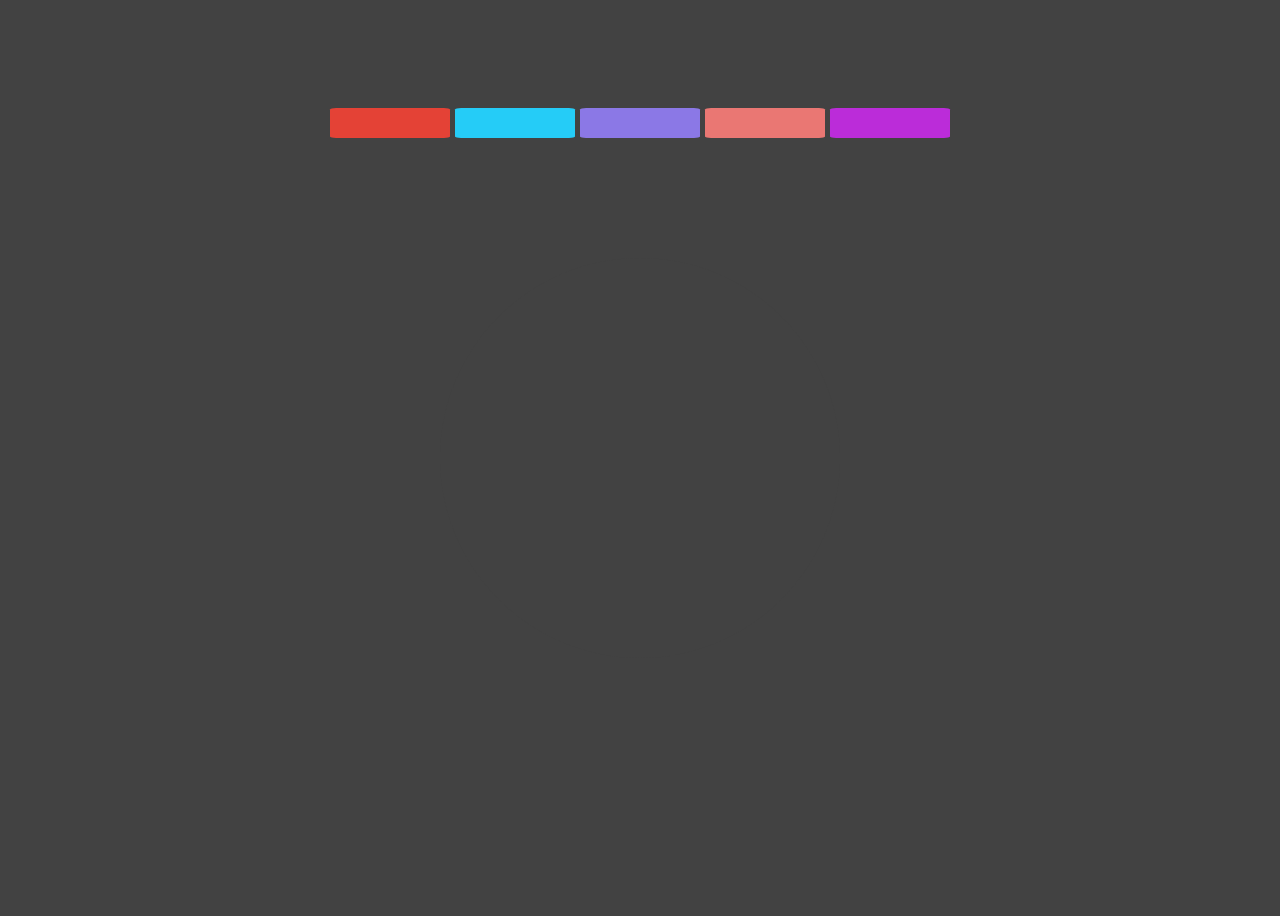
<file: proj2/index.html>
<!DOCTYPE html>
<html lang="en">
  <head>
    <meta charset="UTF-8" />
    <meta name="viewport" content="width=device-width, initial-scale=1.0" />
    <meta http-equiv="X-UA-Compatible" content="ie=edge" />
    <title>LearnCodeOnline</title>
    <link rel="stylesheet" href="./style.css" />
  </head>
  <body>
    <div class="color-hover">
      <div class="color red"></div>
      <div class="color cyan"></div>
      <div class="color violet"></div>
      <div class="color orange"></div>
      <div class="color pink"></div>
    </div>
    <div class="center"></div>
    <script src="./script.js"></script>
  </body>
</html>
</file>
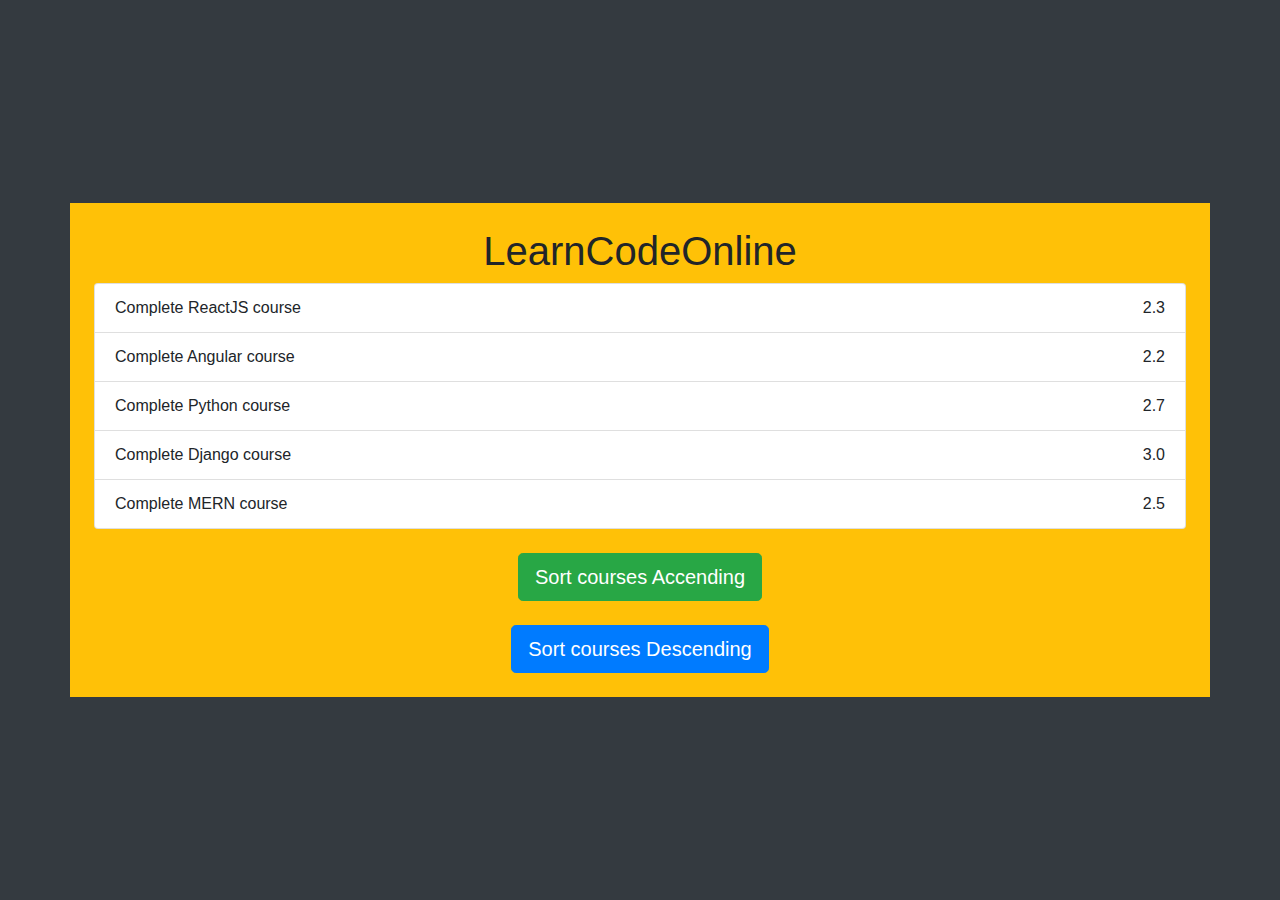
<file: proj3/index.html>
<!DOCTYPE html>
<html lang="en">
  <head>
    <meta charset="UTF-8" />
    <meta name="viewport" content="width=device-width, initial-scale=1.0" />
    <title>LearnCodeOnline</title>
    <link rel="stylesheet" href="./style.css" />
    <link
      rel="stylesheet"
      href="https://stackpath.bootstrapcdn.com/bootstrap/4.4.1/css/bootstrap.min.css"
    />
  </head>
  <body class="bg-dark">
    <div class="container bg-warning p-4">
      <h1 class="text-center">LearnCodeOnline</h1>
       <ul class="list-group"> 
        <!-- <li class="list-group-item">
          Javascript course<span class="float-right">$2.1</span>
        </li> -->
      </ul> 
      <button
        type="button"
        class="btn btn-success btn-lg mt-4 mx-auto d-block sort-btn-ascending"
      >
        Sort courses Accending
      </button>

      <button
        type="button"
        class="btn btn-primary btn-lg mt-4 mx-auto d-block sort-btn-descending"
      >
        Sort courses Descending
      </button>
    </div>

    <script src="./script.js"></script>
  </body>
</html>
</file>
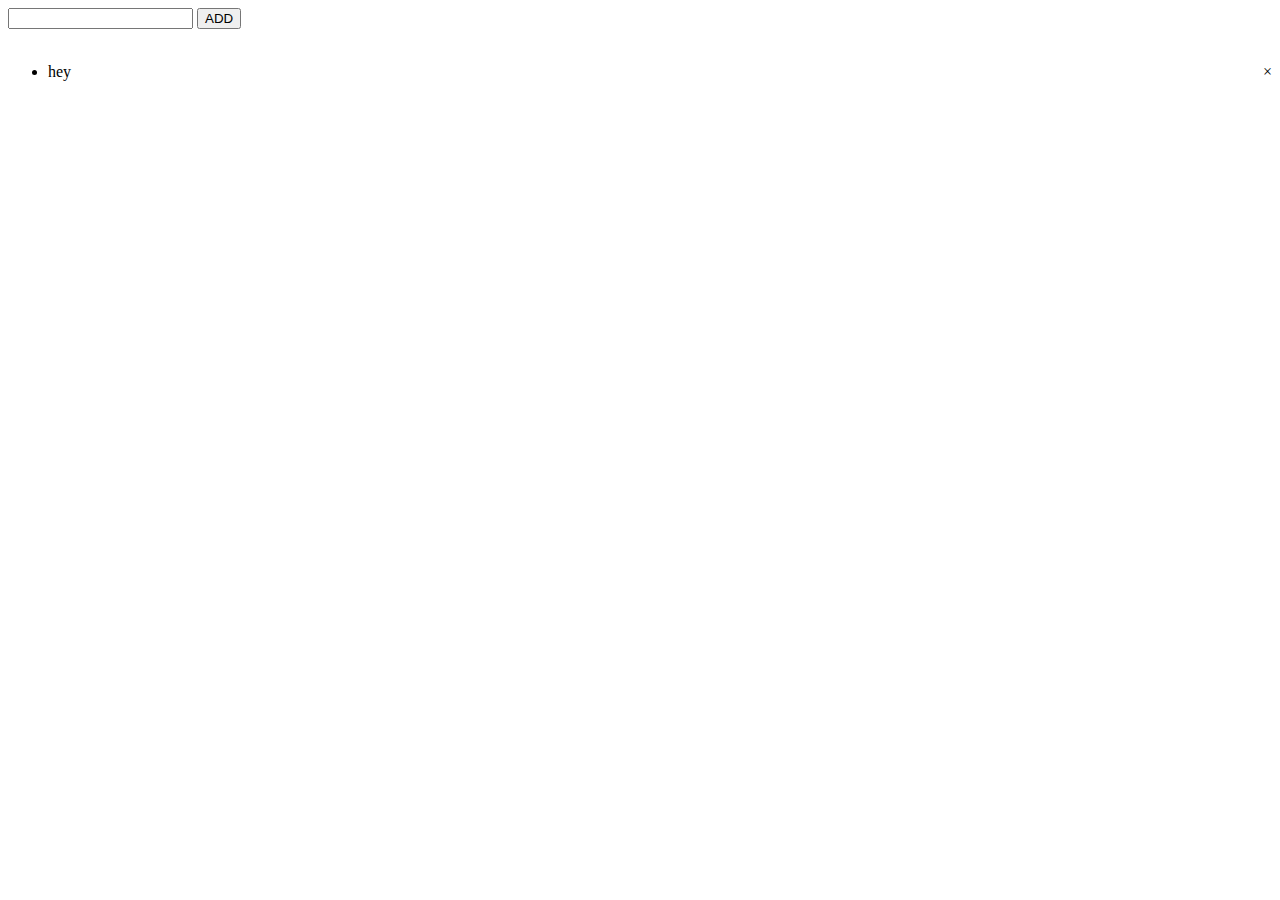
<file: proj4/index.html>
<!DOCTYPE html>
<html lang="en">
<head>
    <meta charset="UTF-8">
    <meta name="viewport" content="width=device-width, initial-scale=1.0">
    <title>Document</title>
    <style>
        li> span {
            float: right;
        }

        .checked{
            text-decoration: line-through;
        }
    </style>
</head>
<body>
    <div class="main">
        <input type="text" class="text">
        <button class="add">ADD</button>
        <br><br>
        <ul class="list">
            <li>hey <span>×</span></li>
        </ul>
    </div>
</body>
</html>

<script>

    function addContent() {
        
        var ul = document.querySelector("ul");
        var li = document.createElement("li");
        var inputText = document.querySelector(".text").value;
        var text = document.createTextNode(inputText);
        li.classList.add("listElements");

        if(inputText === ""){
            alert("Kuchh toh likh bhai");
            return false;
        } else{
            ul.appendChild(li);
            li.appendChild(text);
        }
        
        //create close button and assign class "close"
        var span = document.createElement("span");
        var deleteIcon = document.createTextNode("\u00D7")
        span.className = "close";
        span.appendChild(deleteIcon);
        li.appendChild(span);

        //click on close button to hide specific element
        // var close = document.getElementsByClassName("close");
        
        // for (let i = 0; i < close.length; i++) { 
        //     close[i].onclick = function() {
        //         var div = this.parentElement;
        //         div.style.display = "none";
        //     }
        // }

        //click on list item to check
        // var mainList = document.getElementsByClassName("listElements");
        // for (let i = 0; i < mainList.length; i++) { 
        //     console.log(mainList[i]);

        //     mainList[i].addEventListener("click", function() {
        //         var div = mainList[i];
        //         div.style.textDecoration = "line-through";
        //     })
        // }
        
        function clearField(){
            var inputText = document.querySelector(".text").value = "";
        }
        clearField();
    }

    var ul = document.querySelector("ul");
    // ul.addEventListener("click", function(event){
    //     if(event.target.tagName === 'LI'){
    //         event.target.classList.toggle('checked');
    //     }
    // }, false);


    function deleteCheck(e){
        const item = e.target;
        // console.log(e.target);

        if(item.classList[0] === 'close'){
            const close = item.parentElement;
            close.remove();
        }
    }

    function checkDelete(e){
        const item = e.target;
        // console.log(e.target);

        if(item.classList[0] === 'listElements'){
            item.classList.toggle("checked");
        }
    }
    
    ul.addEventListener("click", deleteCheck);
    ul.addEventListener("click", checkDelete);

    const addBtn = document.querySelector(".add");
    addBtn.addEventListener("click", addContent)

</script>
</file>
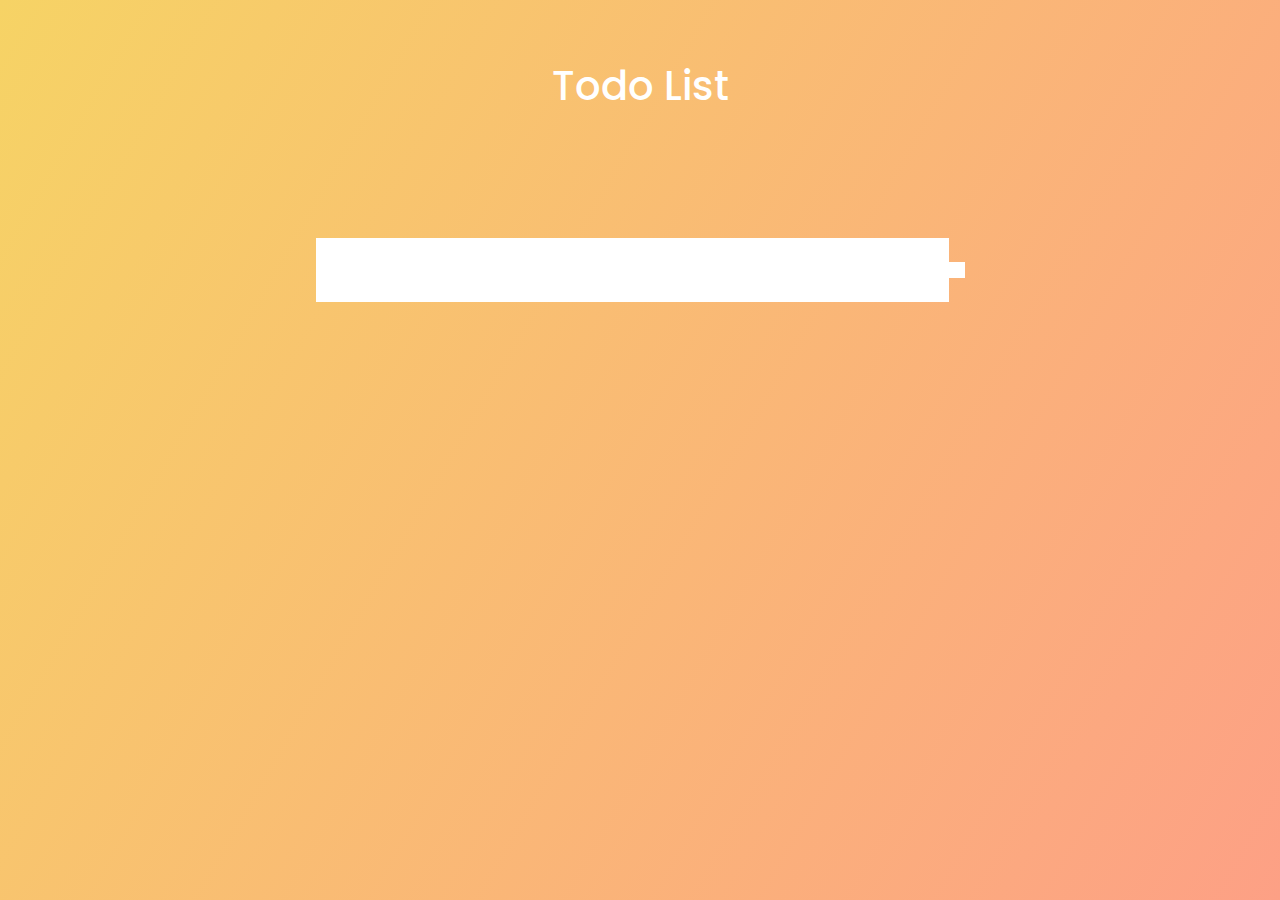
<file: proj5-todo-list/index.html>
<!DOCTYPE html>
<html lang="en">
<head>
    <meta charset="UTF-8">
    <meta name="viewport" content="width=device-width, initial-scale=1.0">
    <link href="https://fonts.googleapis.com/css2?family=Poppins&display=swap" rel="stylesheet">
    <link rel="stylesheet" href="https://stackpath.bootstrapcdn.com/bootstrap/4.5.2/css/bootstrap.min.css">
    <link rel="stylesheet" href="https://cdnjs.cloudflare.com/ajax/libs/font-awesome/5.12.0/css/all.min.css" integrity="sha512-c93ifPoTvMdEJH/rKIcBx//AL1znq9+4/RmMGafI/vnTFe/dKwnn1uoeszE2zJBQTS1Ck5CqSBE+34ng2PthJg==" crossorigin="anonymous" />
    <link rel="stylesheet" href="./style.css">
    <title>ToDO List</title>
</head>
<body>
    <header>
        <h1>Todo List</h1>
    </header>



    <form>
        <input type="text" class="todo-input">
        <button class="todo-button" type="submit">
            <i class="fas fa-plus-square"></i>
        </button>
    </form>

    <div class="alert-div text-center ">
        <h5 class="alert-msg">You must write something!</h5>
    </div>

    <div class="todo-container">
        <ul class="todo-list"></ul>
        <div class="todo">
            
        </div>
    </div>

    <script src="./script.js"></script>

    <script src="https://code.jquery.com/jquery-3.3.1.slim.min.js" integrity="sha384-q8i/X+965DzO0rT7abK41JStQIAqVgRVzpbzo5smXKp4YfRvH+8abtTE1Pi6jizo" crossorigin="anonymous"></script>
    <script src="https://cdnjs.cloudflare.com/ajax/libs/popper.js/1.14.7/umd/popper.min.js" integrity="sha384-UO2eT0CpHqdSJQ6hJty5KVphtPhzWj9WO1clHTMGa3JDZwrnQq4sF86dIHNDz0W1" crossorigin="anonymous"></script>
    <script src="https://stackpath.bootstrapcdn.com/bootstrap/4.3.1/js/bootstrap.min.js" integrity="sha384-JjSmVgyd0p3pXB1rRibZUAYoIIy6OrQ6VrjIEaFf/nJGzIxFDsf4x0xIM+B07jRM" crossorigin="anonymous"></script>
</body>
</html>
</file>
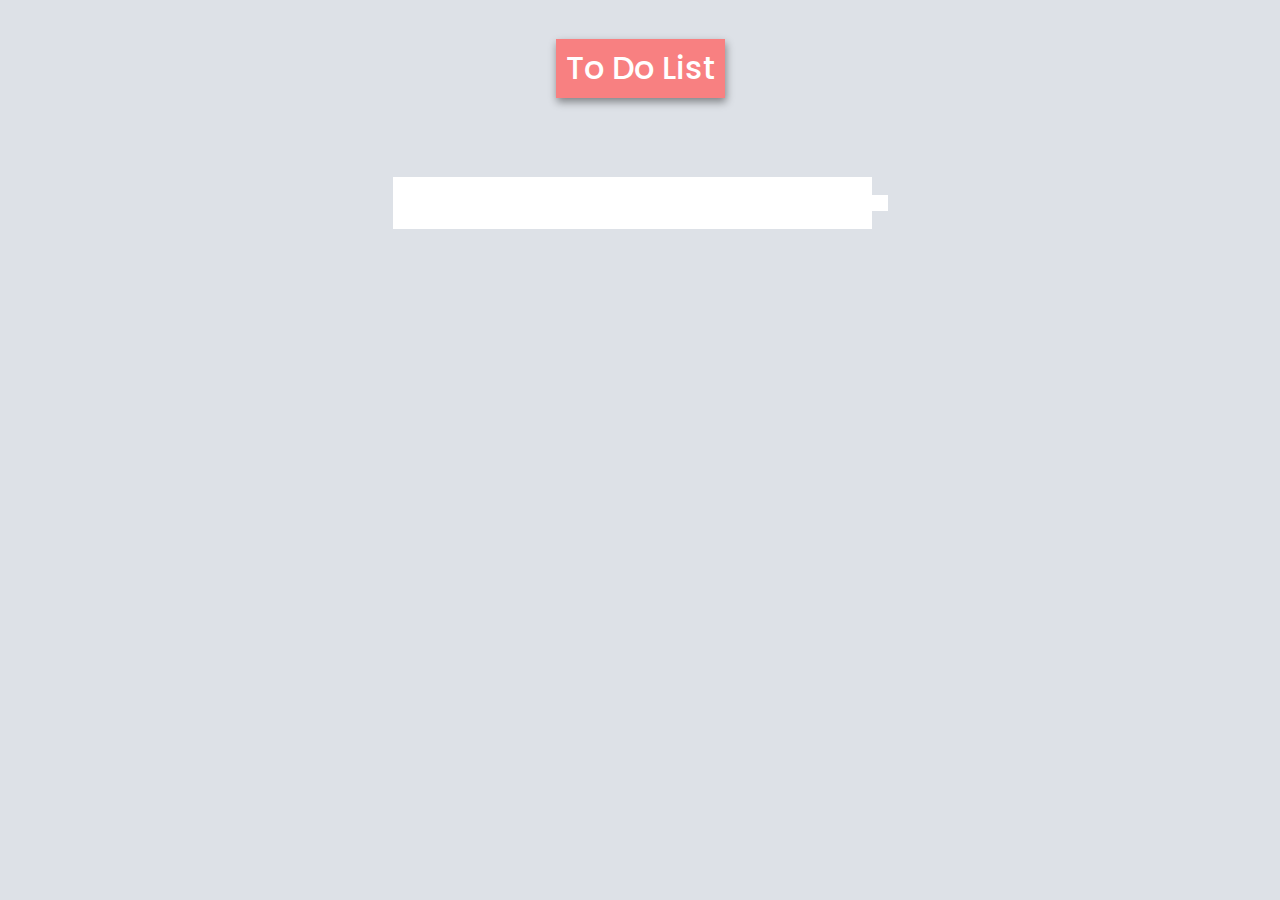
<file: todo-design/index.html>
<!DOCTYPE html>
<html lang="en">
<head>
    <meta charset="UTF-8">
    <meta name="viewport" content="width=device-width, initial-scale=1.0">
    <!-- Poppins Font -->
    <link href="https://fonts.googleapis.com/css2?family=Poppins&display=swap" rel="stylesheet">
    <!-- Roboto Font -->
    <link href="https://fonts.googleapis.com/css2?family=Roboto&display=swap" rel="stylesheet">
    <!-- Bootstrap Cdn -->
    <link rel="stylesheet" href="https://stackpath.bootstrapcdn.com/bootstrap/4.5.2/css/bootstrap.min.css">
    <!-- Fontaswesome cdn -->
    <link rel="stylesheet" href="https://cdnjs.cloudflare.com/ajax/libs/font-awesome/5.12.0/css/all.min.css" integrity="sha512-c93ifPoTvMdEJH/rKIcBx//AL1znq9+4/RmMGafI/vnTFe/dKwnn1uoeszE2zJBQTS1Ck5CqSBE+34ng2PthJg==" crossorigin="anonymous" />
    <link rel="stylesheet" href="./style.css">
    <title>ToDO List</title>
</head>
<body>
    <header>
        <h2>To Do List</h2>
    </header>



    <form>
        <input type="text" class="todo-input">
        <button class="todo-button" type="submit">
            <i class="fas fa-plus-square"></i>
        </button>
    </form>

    <div class="alert-div text-center ">
        <h5 class="alert-msg">You must write something!</h5>
    </div>

    <div class="todo-container">
        <ul class="todo-list"></ul>
    </div>

    

    <script src="./script.js"></script>

    <script src="https://code.jquery.com/jquery-3.3.1.slim.min.js" integrity="sha384-q8i/X+965DzO0rT7abK41JStQIAqVgRVzpbzo5smXKp4YfRvH+8abtTE1Pi6jizo" crossorigin="anonymous"></script>
    <script src="https://cdnjs.cloudflare.com/ajax/libs/popper.js/1.14.7/umd/popper.min.js" integrity="sha384-UO2eT0CpHqdSJQ6hJty5KVphtPhzWj9WO1clHTMGa3JDZwrnQq4sF86dIHNDz0W1" crossorigin="anonymous"></script>
    <script src="https://stackpath.bootstrapcdn.com/bootstrap/4.3.1/js/bootstrap.min.js" integrity="sha384-JjSmVgyd0p3pXB1rRibZUAYoIIy6OrQ6VrjIEaFf/nJGzIxFDsf4x0xIM+B07jRM" crossorigin="anonymous"></script>
</body>
</html>
</file>
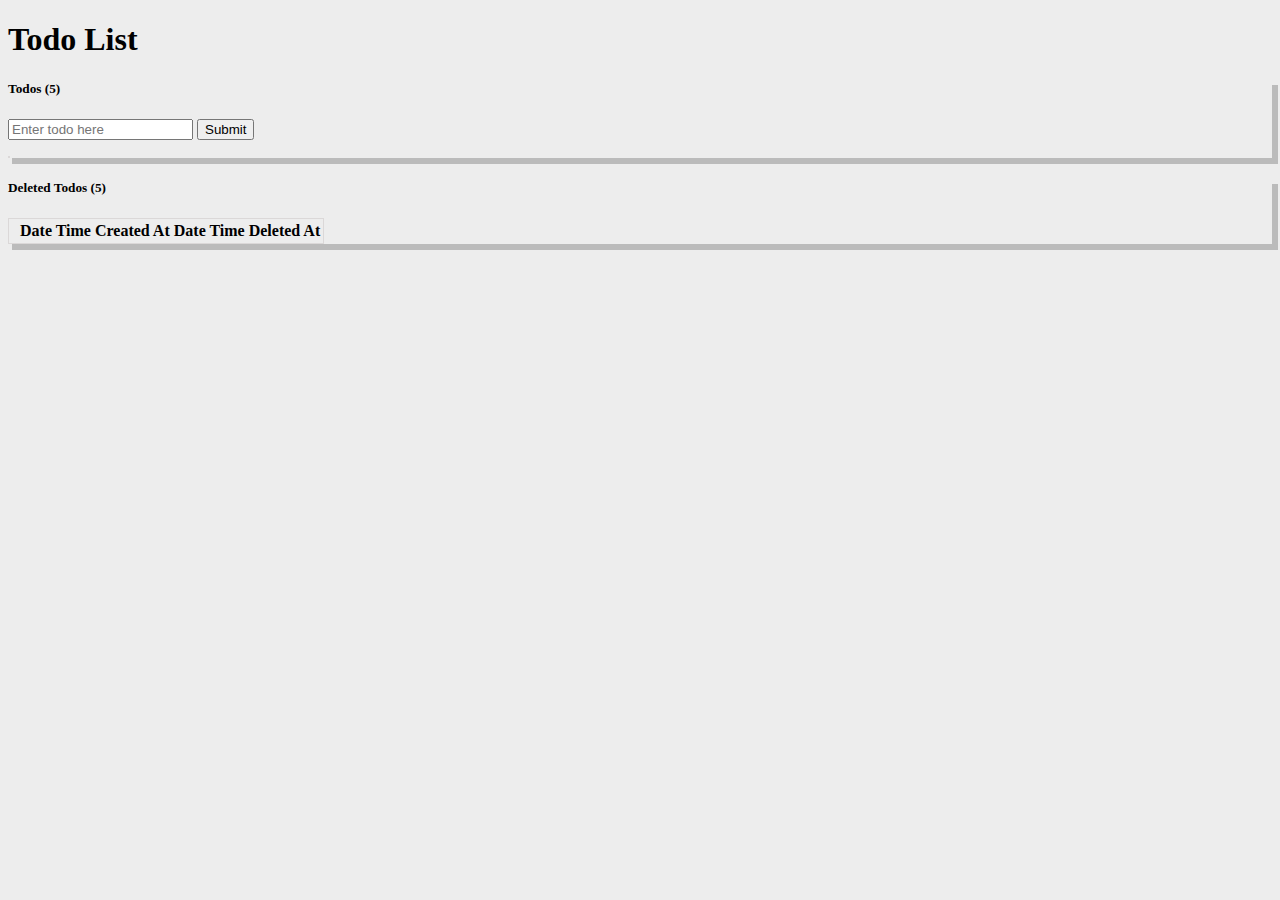
<file: ToDo/index.html>
<!DOCTYPE html>
<html lang="en">
<head>
    <meta charset="UTF-8">
    <meta http-equiv="X-UA-Compatible" content="IE=edge">
    <meta name="viewport" content="width=device-width, initial-scale=1.0">
    <title>Todo List</title>
    <style>
        body{
            background-color: #ededed!important;
        }
        .table{
            border: 1px solid #dbd8d8;
            font-weight: 600;
        }
        #alertMsg{
            font-weight: 600;
        }
        .todo_box{
            box-shadow: 5px 5px 0px 1px #bbb;
        }
        td{
            max-width: 140px;
            overflow-wrap: break-word;
        }
        tr{
            vertical-align: middle;
        }
        .hidden{
            display: none!important;
        }
        .active{
            display: block!important;
        }
    </style>
    <!-- Bootstrap 5  -->
    <link href="https://cdn.jsdelivr.net/npm/bootstrap@5.0.2/dist/css/bootstrap.min.css" rel="stylesheet" integrity="sha384-EVSTQN3/azprG1Anm3QDgpJLIm9Nao0Yz1ztcQTwFspd3yD65VohhpuuCOmLASjC" crossorigin="anonymous">
    <!-- FontAwesome 6.3  -->
    <link rel="stylesheet" href="https://cdnjs.cloudflare.com/ajax/libs/font-awesome/6.3.0/css/all.min.css" integrity="sha512-SzlrxWUlpfuzQ+pcUCosxcglQRNAq/DZjVsC0lE40xsADsfeQoEypE+enwcOiGjk/bSuGGKHEyjSoQ1zVisanQ==" crossorigin="anonymous" referrerpolicy="no-referrer" />
</head>
<body>
    <h1 class="text-center mt-5">Todo List</h1>

    <div class="container mt-5">
        <div class="row">
            <!-- [+]Active Todos -->
            <div class="col-lg-6 col-md-12 col-12 my-3">
                <div class="todo_box ">
                    <div class="heading border p-3 bg-light">
                        <h5>Todos (5)</h5>
                    </div>
                    <div class="todo_content p-3 bg-white border">
                        <!-- input box  -->
                        <div class="mb-3">
                            <div class="input-group">
                                <input type="text" class="form-control" placeholder="Enter todo here" aria-label="Enter todo here" aria-describedby="button-addon2" id="todo_input" required>
                                <button class="btn btn-primary " type="button" id="todo_addBtn">Submit</button>
                                <button class="btn btn-success hidden todo_updateBtn" type="button" onclick="updateTodo(this)">Update</button>
                            </div>
                            <p class="text-center text-danger mt-2 " id="alertMsg"></p>
                        </div>
                        <div class="todo_list">
                            <table class="table table-striped">
                                <tbody id="todo_list">

                                </tbody>
                              </table>
                        </div>
                    </div>
                </div>
            </div>

           <!--  [+] Deleted Todos -->
            <div class="col-lg-6 col-md-12 col-1 my-3">
                <div class="todo_box ">
                    <div class="heading border p-3 bg-light">
                        <h5>Deleted Todos (5)</h5>
                    </div>
                    <div class="todo_content p-3 bg-white border">
                        <div class="todo_list">
                            <table class="table table-striped ">
                                <thead>
                                    <tr>
                                      <th scope="col"></th>
                                      <th scope="col"></th>
                                      <th scope="col">Date Time Created At</th>
                                      <th scope="col">Date Time Deleted At</th>
                                    </tr>
                                  </thead>
                                <tbody id="deleted_todo">

                                </tbody>
                              </table>
                        </div>
                    </div>
                </div>
            </div>
        </div>
    </div>



    <script>

        // Selectors 
        const todoInput = document.getElementById('todo_input');
        const todoBtn = document.getElementById('todo_addBtn');
        const todoDelete = document.getElementById('delete_todo');
        const alertMsg = document.getElementById('alertMsg');
        const todoList = document.getElementById('todo_list');
        const deletedTodo = document.getElementById('deleted_todo');
        const todoUpdateBtn = document.querySelector(".todo_updateBtn");

        //global variables
        const todos = [];
        let deletedTodoList = [];
        //validation config file
        const config = {
            min: 3,
            max: 80
        }
        
        // Validate functions ----------->
        const validate = () => {
            // Validation --->
           if(todoInput.value == '' || todoInput.value == null ){
                alertMsg.innerHTML = 'You must write something!!'
                return false;
           }
           if(todoInput.value.length < config.min){
                alertMsg.innerHTML = 'Type minimum 10 characters'
                return false;
           }
           if(todoInput.value.length > config.max){
                alertMsg.innerHTML = 'Type maximum 80 characters'
                return false;
           }
           alertMsg.innerHTML = ''
           return true;
        }

        // Get Current time and Date 
        const getCurrentDateTime = () => {
            let date = new Date();
            let current_date = date.getFullYear()+"-"+(date.getMonth()+1)+"-"+ date.getDate();
            let current_time = date.getHours()+":"+date.getMinutes()+":"+ date.getSeconds();
            // var current_time = date.getHours()+":"+date.getMinutes();
            let date_time = current_date+" <i class='fa-solid fa-clock px-1'></i>"+current_time;
            return date_time;
        }

        // Render TODO's HTML 
        const renderActiveTodo = () => {
            let i = 0;
            todoList.innerHTML = todos.map(todo => 
                `<tr> 
                    <th scope="row">${++i}</th>
                    <td>${todo.comment}</td>
                    <td class="text-center">${todo.created_at}</td>
                    <td class="text-end">
                        <button class="btn btn-success edit_todo" id="${todo.id}" onclick="editTodo(this)"><i class="fa-solid fa-pen-to-square"></i></button>
                        <button class="btn btn-danger delete_todo" id="${todo.id}" onclick="deleteTodo(this)"><i class="fa-solid fa-trash"></i></button>
                    </td>
                </tr>`
            ).join('')
        }
        const renderDeletedTodo = () => {
            let i = 0;
            deletedTodo.innerHTML = deletedTodoList.map(todo => 
                `<tr>
                    <th scope="row">${++i}</th>
                    <td>${todo.comment}</td>
                    <td>${todo.created_at}</td>
                    <td>${todo.deleted_at}</td>
                </tr>`
            ).join('')
        }

        // Add New TODO 
        const addTodo = () => {
            if(validate()){
                let comment = todoInput.value;
                todos.push({
                    id: new Date().getTime(),
                    created_at: getCurrentDateTime(),
                    comment: comment,
                    //modified_at: new Date(),
                    // deleted_at: new Date()
                })
                renderActiveTodo();
                todoInput.value = '';
            }else{
                validate();
            }
        }

        // Update Todo 
        const updateTodo = (el) => {
            const updatedTodoText = todoInput.value;
            todos.map(todo => {
                if(todo.id == el.id){
                    const todoEdit = document.getElementById(el.id);

                    todo.comment = updatedTodoText;
                    todo.modified_at = getCurrentDateTime()
                    //Hide Edit button after one update-->
                    console.log(todo);
                }
            })
            renderActiveTodo();
            todoUpdateBtn.classList.remove("active");
            todoBtn.classList.remove("hidden");
            todoInput.value= '';
        }

        // Edit Todo 
        const editTodo = (el) => {
            todoUpdateBtn.classList.add("active");
            todoBtn.classList.add("hidden");
            todos.map(todo => {
                if(todo.id == el.id){
                    todoInput.value = todo.comment;
                    todoUpdateBtn.id = el.id;
                }
            })

        }

        // Delete Todo 
        const deleteTodo = (el) => {
            for (let i = 0; i < todos.length; i++) {
            if (todos[i].id == el.id) {
                todos[i].deleted_at = getCurrentDateTime();
                deletedTodoList.push(todos.splice(i, 1));
                i--;
            }}
            renderActiveTodo();
            deletedTodoList = deletedTodoList.flat();
            // console.log(deletedTodoList);
            renderDeletedTodo();
        }


        // EventListners
        todoBtn.addEventListener('click', addTodo);
    </script>



    <!-- bootstrap -->
    <script src="https://cdn.jsdelivr.net/npm/bootstrap@5.0.2/dist/js/bootstrap.bundle.min.js" integrity="sha384-MrcW6ZMFYlzcLA8Nl+NtUVF0sA7MsXsP1UyJoMp4YLEuNSfAP+JcXn/tWtIaxVXM" crossorigin="anonymous"></script>
</body>
</html>
</file>
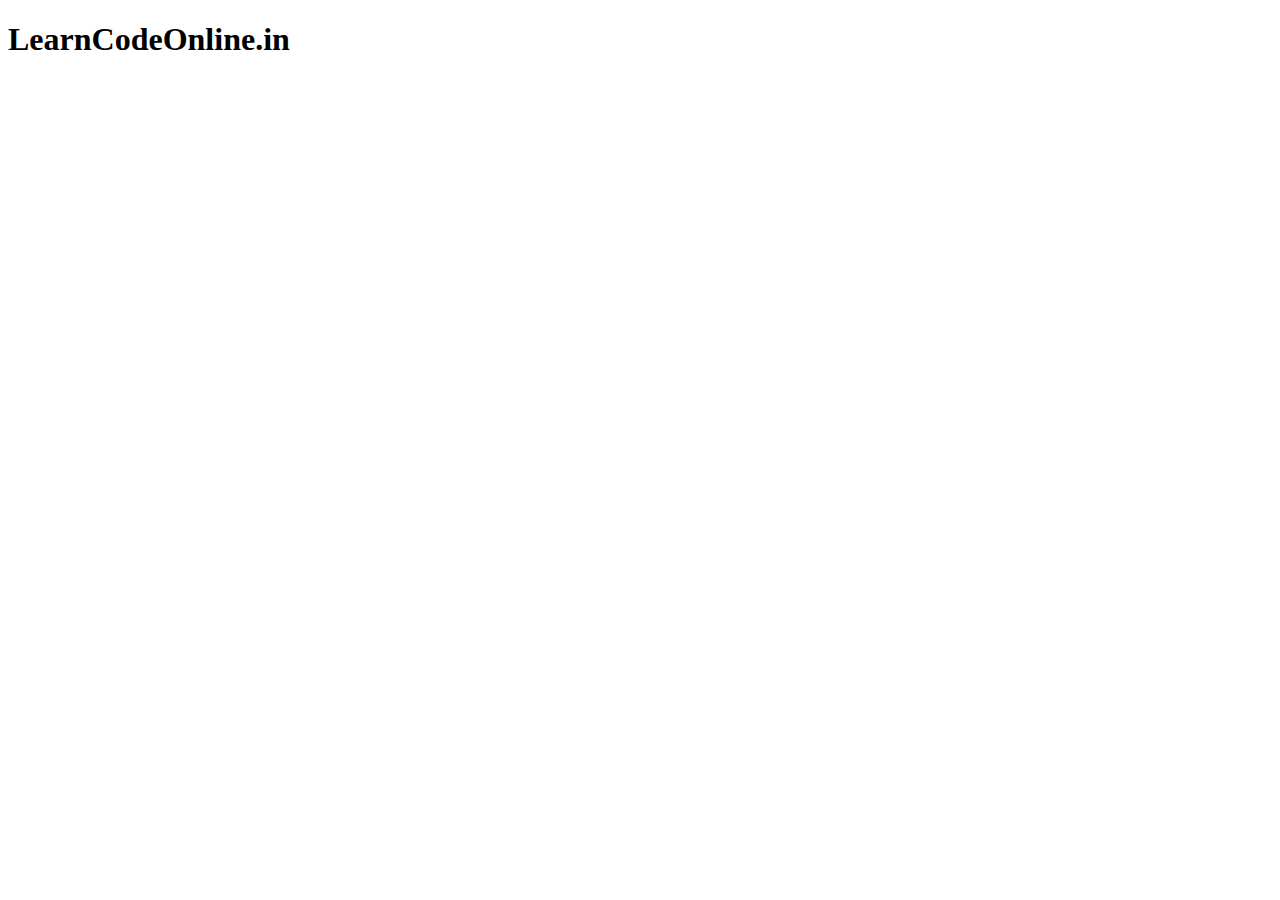
<file: 04DOM/01dom/index.html>
<!DOCTYPE html>
<html lang="en">
  <head>
    <meta charset="UTF-8" />
    <meta name="viewport" content="width=device-width, initial-scale=1.0" />
    <title>Document</title>
  </head>
  <body>
    <div>
      <h1 class="title">LearnCodeOnline.in</h1>
    </div>
  </body>
</html>
</file>
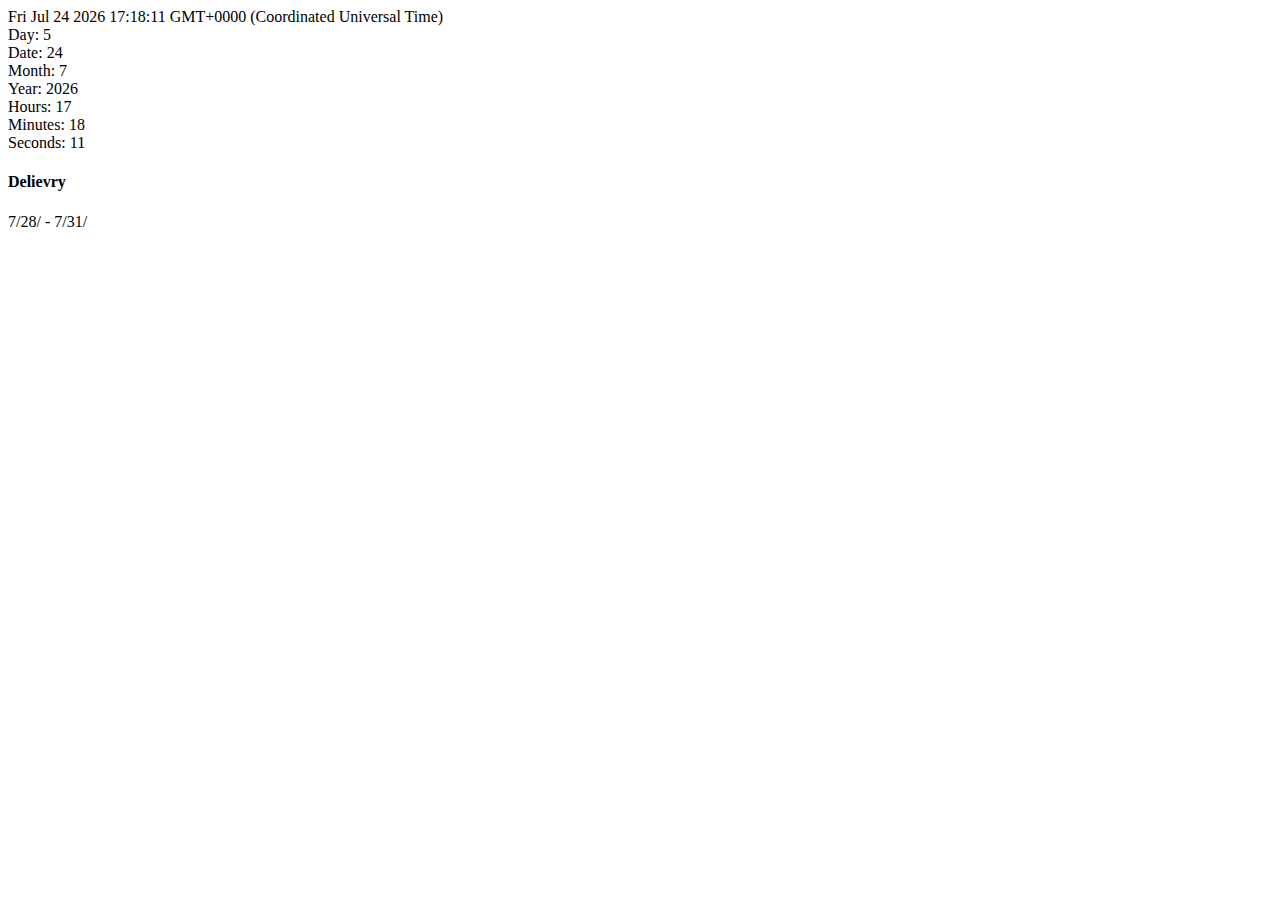
<file: Date and time/date&time.html>
<!DOCTYPE html>
<html>
<head>
    <meta charset='utf-8'>
    <meta http-equiv='X-UA-Compatible' content='IE=edge'>
    <title>Page Title</title>
    <meta name='viewport' content='width=device-width, initial-scale=1'>
    <!-- <link rel='stylesheet' type='text/css' media='screen' href='main.css'> -->
    <!-- <script src='main.js'></script> -->
</head>
<body>
    
    <script>

        var d = new Date();
        document.write(d + "<br>");

        var day = d.getDay();
        document.write("Day: " + day + "<br>");

        var datee = d.getDate();
        document.write("Date: " + datee + "<br>");

        // In js months starts from 0 and ends 11 eg 0--> Jan 11-->Dec
        var month = d.getMonth() + 1; 
        document.write("Month: " + month + "<br>");

        var year = d.getFullYear();
        document.write("Year: " + year + "<br>");

        var hours = d.getHours();
        document.write("Hours: " + hours + "<br>");

        var min = d.getMinutes();
        document.write("Minutes: " + min + "<br>");

        var sec = d.getSeconds();
        document.write("Seconds: " + sec + "<br>");


    </script>

<h4>Delievry</h4>
<span id="month1"> </span>/<span id="datefrom"></span>/ <span id="year1 "></span> - <span id="month2"> </span>/<span id="dateto"></span>/ <span id="year2 "></span>


<script>

    var d = new Date();
    var month1 = document.getElementById("month1").innerHTML = d.getMonth() + 1;
    var month2 = document.getElementById("month2").innerHTML = d.getMonth() + 1;
    var datefrom = document.getElementById("datefrom").innerHTML = d.getDate() + 4;
    var dateto = document.getElementById("dateto").innerHTML = d.getDate() + 7;
    var year1 = document.getElementById("year1").innerHTML = d.getFullYear();
    var year2 = document.getElementById("ye").innerHTML = d.getFullYear();

    document.write(d.getFullYear());

    var year = d.getFullYear();
        document.write("Year: " + year + "<br>");

    // var datefrom = d.getDate() + 4;
    // var dateto = d.getDate() + 7;
    // var month = d.getMonth() + 1; 
    // var year = d.getFullYear();





</script>

</body>
</html>
</file>
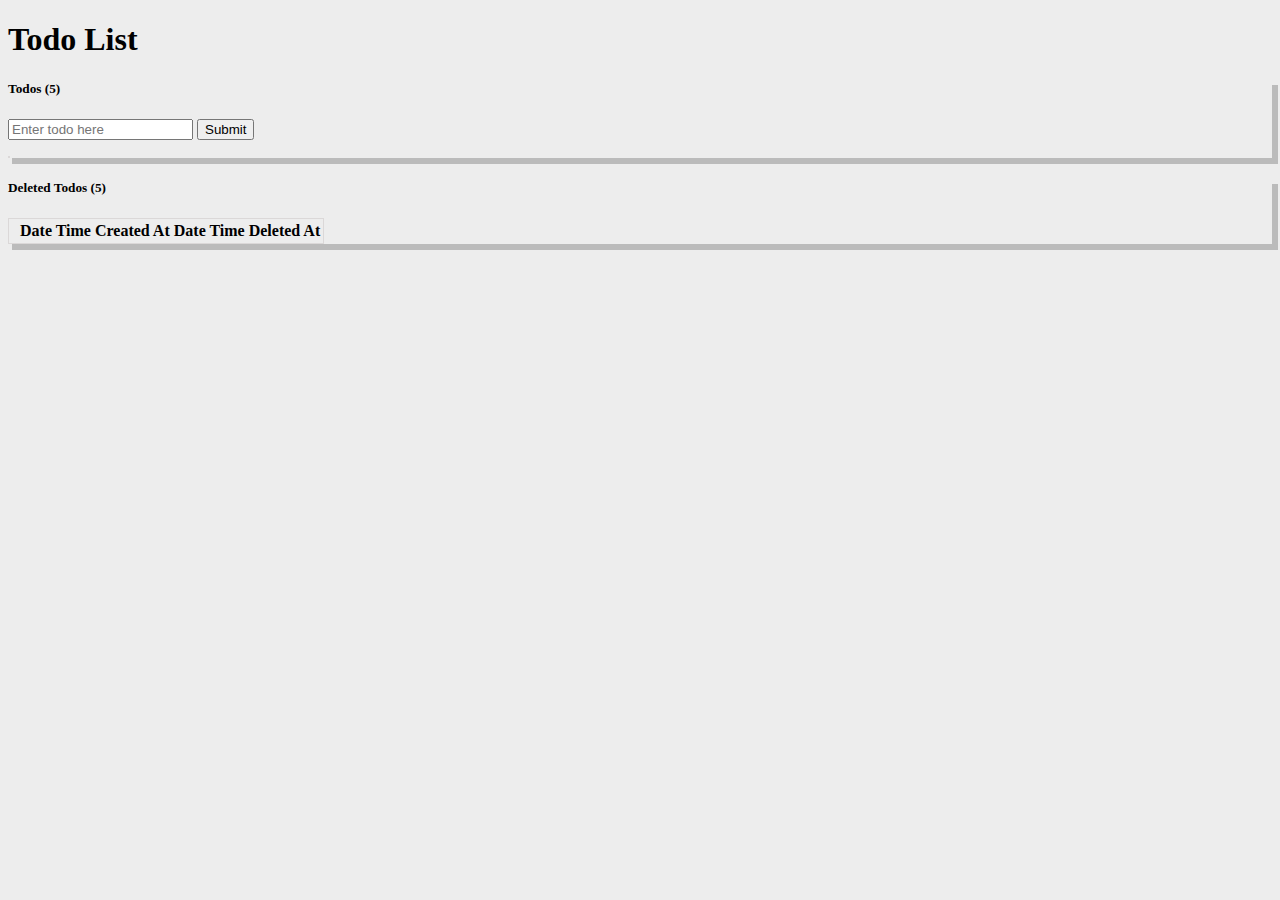
<file: ToDo/new_index.html>
<!DOCTYPE html>
<html lang="en">
<head>
    <meta charset="UTF-8">
    <meta http-equiv="X-UA-Compatible" content="IE=edge">
    <meta name="viewport" content="width=device-width, initial-scale=1.0">
    <title>Todo List</title>
    <style>
        body{
            background-color: #ededed!important;
        }
        .table{
            border: 1px solid #dbd8d8;
            font-weight: 600;
        }
        #alertMsg{
            font-weight: 600;
        }
        .todo_box{
            box-shadow: 5px 5px 0px 1px #bbb;
        }
        td{
            max-width: 140px;
            overflow-wrap: break-word;
        }
        tr{
            vertical-align: middle;
        }
        .hidden{
            display: none!important;
        }
        .active{
            display: block!important;
        }
    </style>
    <!-- Bootstrap 5  -->
    <link href="https://cdn.jsdelivr.net/npm/bootstrap@5.0.2/dist/css/bootstrap.min.css" rel="stylesheet" integrity="sha384-EVSTQN3/azprG1Anm3QDgpJLIm9Nao0Yz1ztcQTwFspd3yD65VohhpuuCOmLASjC" crossorigin="anonymous">
    <!-- FontAwesome 6.3  -->
    <link rel="stylesheet" href="https://cdnjs.cloudflare.com/ajax/libs/font-awesome/6.3.0/css/all.min.css" integrity="sha512-SzlrxWUlpfuzQ+pcUCosxcglQRNAq/DZjVsC0lE40xsADsfeQoEypE+enwcOiGjk/bSuGGKHEyjSoQ1zVisanQ==" crossorigin="anonymous" referrerpolicy="no-referrer" />
</head>
<body>
    <h1 class="text-center mt-5">Todo List</h1>

    <div class="container mt-5">
        <div class="row">
            <!-- [+]Active Todos -->
            <div class="col-lg-6 col-md-12 col-12 my-3">
                <div class="todo_box ">
                    <div class="heading border p-3 bg-light">
                        <h5>Todos (5)</h5>
                    </div>
                    <div class="todo_content p-3 bg-white border">
                        <!-- input box  -->
                        <div class="mb-3">
                            <div class="input-group">
                                <input type="text" class="form-control" placeholder="Enter todo here" aria-label="Enter todo here" aria-describedby="button-addon2" id="todo_input" required>
                                <button class="btn btn-primary " type="button" id="todo_addBtn">Submit</button>
                                <button class="btn btn-success hidden todo_updateBtn" type="button" onclick="updateTodo(this)">Update</button>
                            </div>
                            <p class="text-center text-danger mt-2 " id="alertMsg"></p>
                        </div>
                        <div class="todo_list">
                            <table class="table table-striped">
                                <tbody id="todo_list">

                                </tbody>
                              </table>
                        </div>
                    </div>
                </div>
            </div>

           <!--  [+] Deleted Todos -->
            <div class="col-lg-6 col-md-12 col-1 my-3">
                <div class="todo_box ">
                    <div class="heading border p-3 bg-light">
                        <h5>Deleted Todos (5)</h5>
                    </div>
                    <div class="todo_content p-3 bg-white border">
                        <div class="todo_list">
                            <table class="table table-striped ">
                                <thead>
                                    <tr>
                                      <th scope="col"></th>
                                      <th scope="col"></th>
                                      <th scope="col">Date Time Created At</th>
                                      <th scope="col">Date Time Deleted At</th>
                                    </tr>
                                  </thead>
                                <tbody id="deleted_todo">

                                </tbody>
                              </table>
                        </div>
                    </div>
                </div>
            </div>
        </div>
    </div>



    <script>

        // Selectors 
        const todoInput = document.getElementById('todo_input');
        const todoBtn = document.getElementById('todo_addBtn');
        const todoDelete = document.getElementById('delete_todo');
        const alertMsg = document.getElementById('alertMsg');
        const todoList = document.getElementById('todo_list');
        const deletedTodo = document.getElementById('deleted_todo');
        const todoUpdateBtn = document.querySelector(".todo_updateBtn");

        //global variables
        const todos = [];
        let deletedTodoList = [];
        let editedTodoList = [];

        //validation config file
        const config = {
            min: 3,
            max: 80
        }
        
        // Validate functions ----------->
        const validate = () => {
            // Validation --->
           if(todoInput.value == '' || todoInput.value == null ){
                alertMsg.innerHTML = 'You must write something!!'
                return false;
           }
           if(todoInput.value.length < config.min){
                alertMsg.innerHTML = 'Type minimum 10 characters'
                return false;
           }
           if(todoInput.value.length > config.max){
                alertMsg.innerHTML = 'Type maximum 80 characters'
                return false;
           }
           alertMsg.innerHTML = ''
           return true;
        }

        // Get Current time and Date 
        const getCurrentDateTime = () => {
            let date = new Date();
            let current_date = date.getFullYear()+"-"+(date.getMonth()+1)+"-"+ date.getDate();
            let current_time = date.getHours()+":"+date.getMinutes()+":"+ date.getSeconds();
            // var current_time = date.getHours()+":"+date.getMinutes();
            let date_time = current_date+" "+current_time;
            return date_time;
        }

        // Render TODO's HTML 
        const renderActiveTodo = () => {
            let i = 0;
            console.log(editedTodoList);
            todoList.innerHTML = todos.map(todo => 
                `<tr> 
                    <th scope="row">${++i}</th>
                    <td>${todo.comment}</td>
                    <td class="text-center">${todo.created_at}</td>
                    <td class="text-end">
                        <button class="btn btn-success edit_todo" id="${todo.id}" onclick="editTodo(this)"><i class="fa-solid fa-pen-to-square"></i></button>
                        <button class="btn btn-danger delete_todo" id="${todo.id}" onclick="deleteTodo(this)"><i class="fa-solid fa-trash"></i></button>
                    </td>
                </tr>`
            ).join('')
        }
        const renderDeletedTodo = () => {
            let i = 0;
            deletedTodo.innerHTML = deletedTodoList.map(todo => 
                `<tr>
                    <th scope="row">${++i}</th>
                    <td>${todo.comment}</td>
                    <td>${todo.created_at}</td>
                    <td>${todo.deleted_at}</td>
                </tr>`
            ).join('')
        }

        // Add New TODO 
        const addTodo = () => {
            if(validate()){
                let comment = todoInput.value;
                todos.push({
                    id: new Date().getTime(),
                    created_at: getCurrentDateTime(),
                    comment: comment,
                    //modified_at: new Date(),
                    // deleted_at: new Date()
                })
                renderActiveTodo();
                todoInput.value = '';
            }else{
                validate();
            }
        }

        // Update Todo 
        const updateTodo = (el) => {
            const updatedTodoText = todoInput.value;
            todos.map(todo => {
                let updateId = el.id;
                // Convert todo.id into "updateId_"
                let updateTodoId = "updateId_"+todo.id;
                if(updateTodoId == el.id){
                    todo.comment = updatedTodoText;
                    todo.modified_at = getCurrentDateTime()
                }
            })
            renderActiveTodo();
            todoUpdateBtn.classList.remove("active");
            todoBtn.classList.remove("hidden");
            todoInput.value= '';
        }

        // Edit Todo 
        const editTodo = (el) => {
            todoUpdateBtn.classList.add("active");
            todoBtn.classList.add("hidden");
            todos.map(todo => {
                if(todo.id == el.id){
                    todoInput.value = todo.comment;
                    todoUpdateBtn.id = 'updateId_'+el.id;
                    editedTodoList.push(el.id);
                }
            })
        }

        // Delete Todo 
        const deleteTodo = (el) => {
            for (let i = 0; i < todos.length; i++) {
            if (todos[i].id == el.id) {
                todos[i].deleted_at = getCurrentDateTime();
                deletedTodoList.push(todos.splice(i, 1));
                i--;
            }}
            renderActiveTodo();
            deletedTodoList = deletedTodoList.flat();
            // console.log(deletedTodoList);
            renderDeletedTodo();
        }


        // EventListners
        todoBtn.addEventListener('click', addTodo);
    </script>



    <!-- bootstrap -->
    <script src="https://cdn.jsdelivr.net/npm/bootstrap@5.0.2/dist/js/bootstrap.bundle.min.js" integrity="sha384-MrcW6ZMFYlzcLA8Nl+NtUVF0sA7MsXsP1UyJoMp4YLEuNSfAP+JcXn/tWtIaxVXM" crossorigin="anonymous"></script>
</body>
</html>
</file>
<file: proj2/style.css>
body {
  background: rgb(66, 66, 66);
  min-height: 100vh;
  display: flex;
  justify-content: center;
  align-items: center;
  position: relative;
}
.red {
  background: #e44236;
  margin-right: 5px;
}
.cyan {
  background: #25ccf7;
  margin-right: 5px;
}
.violet {
  background: #8b78e6;
  margin-right: 5px;
}
.orange {
  background: #ea7773;
  margin-right: 5px;
}
.pink {
  background: #bb2cd9;
}

.center {
  min-width: 400px;
  height: 400px;
  background: rgb(66, 66, 66);
  border-radius: 100%;
  transition: 0.2s ease-in-out all;
}
.color-hover {
  position: absolute;
  top: 10%;
  bottom: 0;
  left: 50%;
  transform: translateX(-50%);
  padding: 10px;
  display: flex;
  justify-content: center;
  flex-direction: row;
}
.text {
  padding: 10px;
  color: #ffffff;
}
.color {
  width: 120px;
  height: 30px;
  border-radius: 5%;
  margin-bottom: 30px;
}
.color:hover {
  cursor: pointer;
}
.color:last-child {
  margin-bottom: 0;
}
</file>
<file: proj3/style.css>
body {
  background-color: rgb(66, 66, 66);
  display: flex;
  justify-content: center;
  align-items: center;
  min-height: 100vh;
}
</file>
<file: proj5-todo-list/style.css>
*{
    margin: 0 ;
    padding: 0;
    box-sizing: border-box;
}

body {
    background: linear-gradient(120deg, #f6d365, #fda085);
    color: white;
    font-family: "Poppins", sans-serif;
    min-height: 100vh;
}

header{
    font-size: 1.4rem;
}

header, form{
    min-height: 20vh;
    display: flex;
    justify-content: center;
    align-items: center;
}

form input, form button{
    padding: 0.5rem;
    font-size: 2rem;
    border: none;
    background: white;
}

form button{
    color: #d88771;
    background: white;
    cursor: pointer;
    transition: all 0.3s ease;
}
form button:hover{
    background:  #d88771;
    color: white;
}

.todo-container{
    display: flex;
    justify-content: center;
    align-items: center;
}

.todo-list{
    min-width: 30%;
    list-style: none;
}

.todo{
    margin: 0.5rem;
    background: white;
    color: black;
    font-size: 1.5rem;
    display: flex;
    justify-content: space-between;
    align-items: center;
    transition: all 0.5s ease;
}

.todo li{
    flex: 1;
}

.trash-btn, .complete-btn{
    background: #ff6f47;
    color: white;
    border: none;
    padding: 1rem;
    cursor: pointer;
    font-size: 1rem;
}

.complete-btn{
    background: rgb(73, 204, 73);
}

.todo-item{
    padding: 0rem 0.5rem;
}

.fa-trash, .fa-check{
    pointer-events: none;
}

.completed{
    text-decoration: line-through;
    opacity: 0.5;
}

.fall{
    transform: translateY(8rem) rotateZ(20deg);
    opacity: 0;
}

.alert-div{
    display: flex;
    justify-content: center;
    align-items: center;
    visibility: hidden;
    /* display: none; */
}

.alert-msg{
    background: #ec5b69;
    padding: 10px;
    border-radius: 7px;
}

.active{
    visibility: visible;
    /* display: inline!important; */
}
</file>
<file: todo-design/style.css>
*{
    margin: 0 ;
    padding: 0;
    box-sizing: border-box;
}

body {
    background: #dde1e7;
    color: white;
    font-family: "Poppins", sans-serif;
    min-height: 100vh;
}

header{
    font-size: 1.4rem;
    padding-top: 10px;
}
header > h2{
    padding: 10px;
    background: rgb(251 117 117 / 90%);
    box-shadow: 1px 4px 8px #0000006b;
}

header, form{
    min-height: 15vh;
    display: flex;
    justify-content: center;
    align-items: center;
}

form input, form button{
    padding: 0.5rem;
    font-size: 1.5rem;
    border: none;
    background: white;
}

button:focus, input:focus{
    outline: none;
}

form button{
    color: #d88771;
    background: white;
    cursor: pointer;
    transition: all 0.3s ease;
}
form button:hover{
    background:  #d88771;
    color: white;
}

.todo-container{
    display: flex;
    justify-content: center;
    align-items: center;
}

.todo-list{
    min-width: 30%;
    list-style: none;
}

.todo{
    margin: 0.5rem;
    background: white;
    color: black;
    font-size: 1.5rem;
    display: flex;
    justify-content: space-between;
    align-items: center;
    transition: all 0.5s ease;
    box-shadow: -3px -3px 5px #ffffff75, 3px 3px 15px #6b5b5b;
    font-family: 'Roboto', sans-serif;
}

.todo li{
    flex: 1;
}

.trash-btn, .complete-btn{
    background: #ff6f47;
    color: white;
    border: none;
    padding: 5px;
    cursor: pointer;
    font-size: 15px;
    border-radius: 50%;
    margin: 5px;
    box-shadow: -3px -3px 5px #ffffff75, 3px 3px 15px #6b5b5b;
}

.complete-btn > i{
    padding: 5px;
}

.trash-btn > i{
    padding: 5px;
}

.complete-btn{
    background: rgb(73, 204, 73);
}

.todo-item{
    padding: 0rem 0.5rem;
}

.fa-trash, .fa-check{
    pointer-events: none;
}

.completed{
    text-decoration: line-through;
    opacity: 0.5;
}

.fall{
    transform: translateY(8rem) rotateZ(20deg);
    opacity: 0;
}

.alert-div{
    display: flex;
    justify-content: center;
    align-items: center;
    visibility: hidden;
    /* display: none; */
}

.alert-msg{
    background: #ec5b69;
    padding: 10px;
    border-radius: 7px;
    
}

.active{
    visibility: visible;
    /* display: inline!important; */
}

.active > h5{
    animation: shake .4s ease-in;
}

@keyframes shake{
    0%{
        transform: translate(0);
    }
    20%,
    40%,
    60%,
    80%{
        transform: translate(.8em);
        box-shadow: 0px 6px 20px rgba(0, 0, 0, 0.5);
    }
    10%,
    30%,
    50%{
        transform: translate(-.2em);
    }
    70%,
    100%{
        transform: translate(0);
    }
}
</file>
